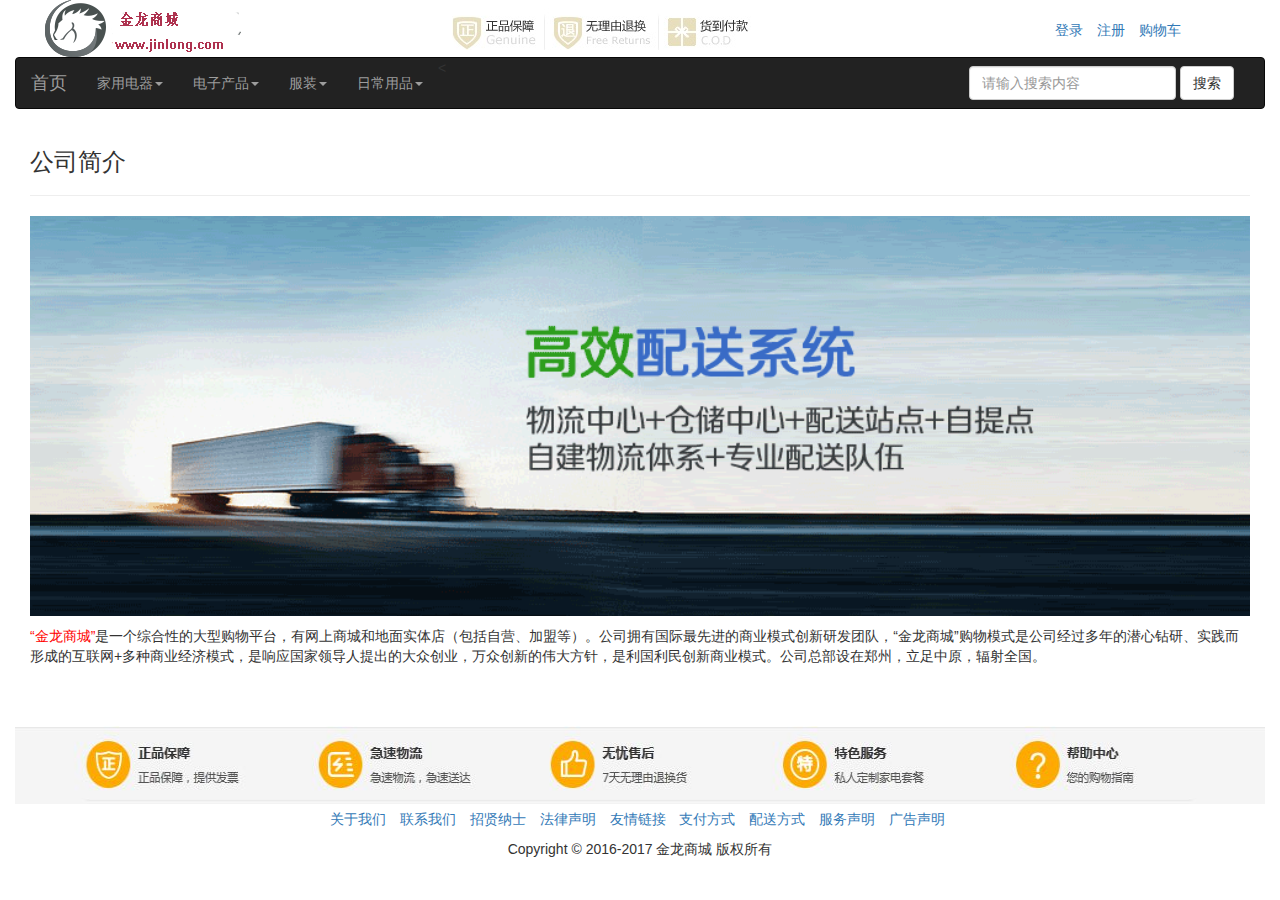
<file: store_0/WebRoot/info.html>
<!DOCTYPE html>
<html>

	<head>
		<meta charset="utf-8" />
		<meta name="viewport" content="width=device-width, initial-scale=1">
		<title>关于我们</title>
		<link rel="stylesheet" href="css/bootstrap.min.css" type="text/css" />
		<script src="js/jquery-1.11.3.min.js" type="text/javascript"></script>
		<script src="js/bootstrap.min.js" type="text/javascript"></script>
	</head>

	<body>
		<div class="container-fluid">
			<div class="container-fluid">
				<div class="col-md-4">
					<img src="img/logo2.gif" />
				</div>
				<div class="col-md-5">
					<img src="img/header.png" />
				</div>
				<div class="col-md-3" style="padding-top:20px;padding-left: 110px;">
					<ol class="list-inline">
						<li>
							<a href="login.htm">登录</a>
						</li>
						<li>
							<a href="register.htm">注册</a>
						</li>
						<li>
							<a href="cart.htm">购物车</a>
						</li>
					</ol>
				</div>
			</div>
			<div class="container-fluid">
				<div class="row">
					<nav class="navbar navbar-inverse">
						<div class="container-fluid">
							<!-- Brand and toggle get grouped for better mobile display -->
							<div class="navbar-header">
								<button type="button" class="navbar-toggle collapsed" data-toggle="collapse" data-target="#bs-example-navbar-collapse-1" aria-expanded="false">
							<span class="sr-only">Toggle navigation</span>
							<span class="icon-bar"></span>
							<span class="icon-bar"></span>
							<span class="icon-bar"></span>
						  </button>
								<a class="navbar-brand" href="index.html">首页</a>
							</div>

							<!-- Collect the nav links, forms, and other content for toggling -->
							<div class="collapse navbar-collapse" id="bs-example-navbar-collapse-1">
								<ul class="nav navbar-nav">
									<<li class="dropdown">
										<a href="#" class="dropdown-toggle " data-toggle="dropdown" role="button" aria-haspopup="true" aria-expanded="false">家用电器<span class="caret"></span></a>
										<ul class="dropdown-menu">
											<li>
												<a href="product_list.html">热水器</a>
											</li>
											<li>
												<a href="product_list.html">洗衣机</a>
											</li>
										</ul>
										</li>
										<li class="dropdown">
											<a href="#" class="dropdown-toggle " data-toggle="dropdown" role="button" aria-haspopup="true" aria-expanded="false">电子产品<span class="caret"></span></a>
											<ul class="dropdown-menu">
												<li>
													<a href="product_list.html">手机</a>
												</li>
												<li>
													<a href="product_list.html">电视</a>
												</li>
												<li>
													<a href="product_list.html">电脑</a>
												</li>
											</ul>
										</li>
										<li class="dropdown">
											<a href="#" class="dropdown-toggle " data-toggle="dropdown" role="button" aria-haspopup="true" aria-expanded="false">服装<span class="caret"></span></a>
											<ul class="dropdown-menu">
												<li>
													<a href="product_list.html">上衣</a>
												</li>
												<li>
													<a href="product_list.html">裤子</a>
												</li>
												<li>
													<a href="product_list.html">鞋</a>
												</li>
											</ul>
										</li>
										<li class="dropdown">
											<a href="#" class="dropdown-toggle " data-toggle="dropdown" role="button" aria-haspopup="true" aria-expanded="false">日常用品<span class="caret"></span></a>
											<ul class="dropdown-menu">
												<li>
													<a href="product_list.html">水杯</a>
												</li>
												<li>
													<a href="product_list.html">牙膏</a>
												</li>
											</ul>
								</ul>
								<form class="navbar-form navbar-right">
									<div class="form-group">
										<input type="text" class="form-control" placeholder="请输入搜索内容">
									</div>
									<button type="submit" class="btn btn-default">搜索</button>
								</form>
							</div>
							<!-- /.navbar-collapse -->
						</div>
						<!-- /.container-fluid -->
					</nav>
				</div>
			</div>

			<div class="container-fluid">
				<div class="main_con">
					<h3>公司简介</h3>
					<hr/>
					<div>
						<p>
							<img width="100%" src="img/1.png" />
						</p>
						<p>
							<font color="red">“金龙商城”</font>是一个综合性的大型购物平台，有网上商城和地面实体店（包括自营、加盟等）。公司拥有国际最先进的商业模式创新研发团队，“金龙商城”购物模式是公司经过多年的潜心钻研、实践而形成的互联网+多种商业经济模式，是响应国家领导人提出的大众创业，万众创新的伟大方针，是利国利民创新商业模式。公司总部设在郑州，立足中原，辐射全国。
						</p>

					</div>
				</div>
			</div>

		</div>
		<div class="container-fluid">
			<div style="margin-top:50px;">
				<img src="img/footer.jpg" width="100%" height="78" alt="我们的优势" title="我们的优势" />
			</div>

			<div style="text-align: center;margin-top: 5px;">
				<ul class="list-inline">
					<li>
						<a href="info.html">关于我们</a>
					</li>
					<li>
						<a>联系我们</a>
					</li>
					<li>
						<a>招贤纳士</a>
					</li>
					<li>
						<a>法律声明</a>
					</li>
					<li>
						<a>友情链接</a>
					</li>
					<li>
						<a>支付方式</a>
					</li>
					<li>
						<a>配送方式</a>
					</li>
					<li>
						<a>服务声明</a>
					</li>
					<li>
						<a>广告声明</a>
					</li>
				</ul>
			</div>
			<div style="text-align: center;margin-top: 5px;margin-bottom:20px;">
				Copyright &copy; 2016-2017 金龙商城 版权所有
			</div>
		</div>
		</div>

	</body>

</html>
</file>
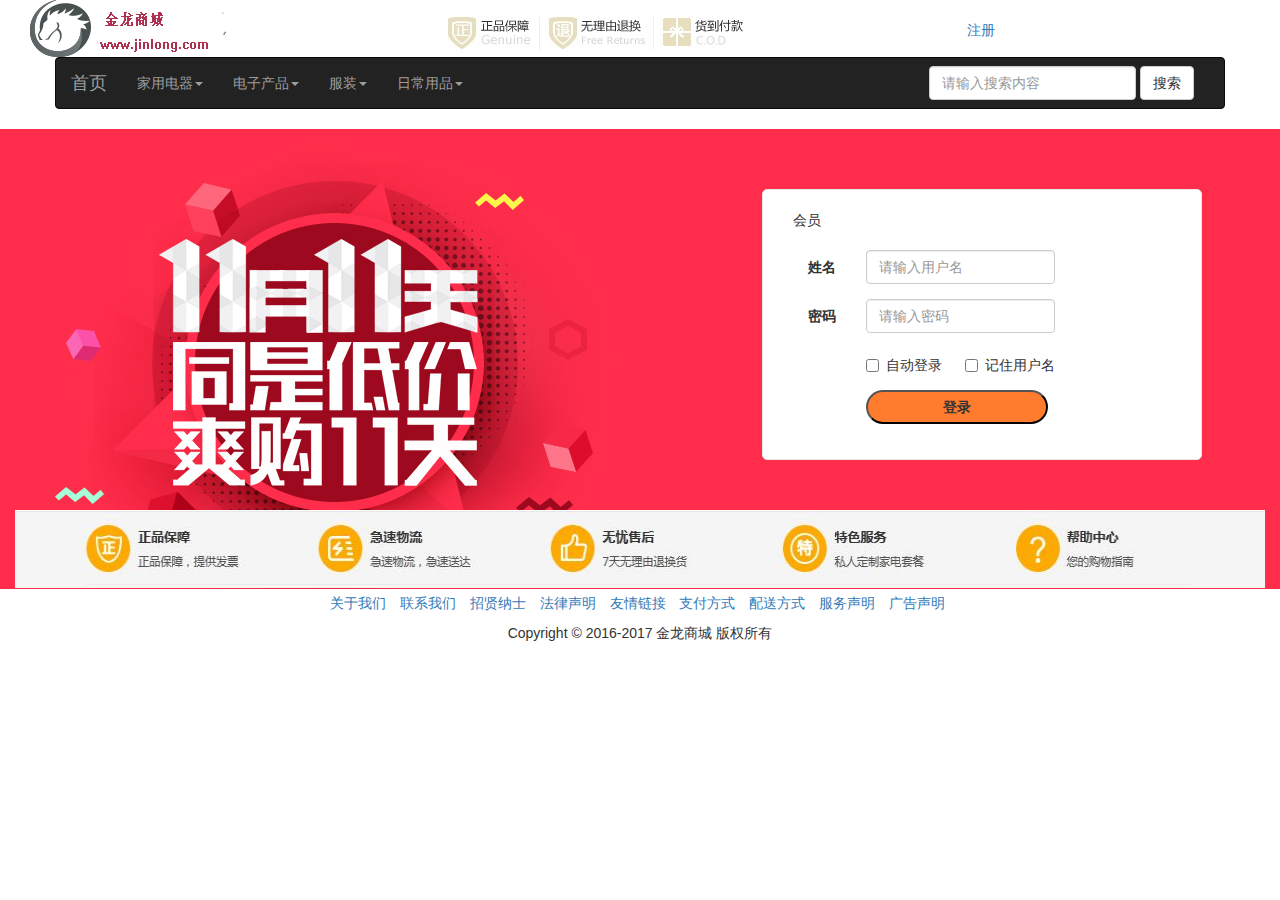
<file: store_0/WebRoot/login.html>
<!doctype html>
<html>
<head>
		<meta charset="utf-8" />
		<meta name="viewport" content="width=device-width, initial-scale=1">
		<title>会员登录</title>
		<link rel="stylesheet" href="css/bootstrap.min.css" type="text/css" />
		<link rel="style"src/main/webapp/login.htm"sheet" href="css/style.css" type="text/css"/>
		<script src="js/jquery-1.11.3.min.js" type="text/javascript"></script>
		<script src="js/bootstrap.min.js" type="text/javascript"></script>
        <script src="js/jquery.min.js" type="text/javascript"></script>
	    <script type="text/javascript" src="js/basevalue.js"></script>   
	    <script type="text/javascript" src="js/cookie_util.js"></script>    
	    <script type="text/javascript" src="js/login.js"></script>       
	        <style>
	           #login{
	           background-color: rgba(255, 94, 0, 0.82);
	           width: 182px;
	           height: 34px;
	           border-radius: 39px;
	           font-weight: bold;
	          }
	        </style>
</head>
<body>
			<div class="container-fluid">
				<div class="col-md-4">
					<img src="img/logo2.gif" />
				</div>
				<div class="col-md-5">
					<img src="img/header.png" />
				</div>
				<div class="col-md-3" style="padding-top:20px">
					<ol class="list-inline">
						<li><a href="register.html">注册</a></li>
					</ol>
				</div>
			</div>

	<div class="container">
				<div class="row">
					<nav class="navbar navbar-inverse">
					  <div class="container-fluid">
						<!-- Brand and toggle get grouped for better mobile display -->
						<div class="navbar-header">
						  <button type="button" class="navbar-toggle collapsed" data-toggle="collapse" data-target="#bs-example-navbar-collapse-1" aria-expanded="false">
							<span class="sr-only">Toggle navigation</span>
							<span class="icon-bar"></span>
							<span class="icon-bar"></span>
							<span class="icon-bar"></span>
						  </button>
						  <a class="navbar-brand" href="index.html">首页</a>
						</div>

						<!-- Collect the nav links, forms, and other content for toggling -->
						<div class="collapse navbar-collapse" id="bs-example-navbar-collapse-1">
						  <ul class="nav navbar-nav">
							<li class="dropdown">
									  <a href="#" class="dropdown-toggle " data-toggle="dropdown" role="button" aria-haspopup="true" aria-expanded="false">家用电器<span class="caret"></span></a>
					  		  <ul class="dropdown-menu">
								<li><a href="product_list.jsp">热水器</a></li>
								  <li><a href="product_list.jsp">洗衣机</a></li>
							  </ul>
							</li>
							<li class="dropdown">
									  <a href="#" class="dropdown-toggle " data-toggle="dropdown" role="button" aria-haspopup="true" aria-expanded="false">电子产品<span class="caret"></span></a>
					  		  <ul class="dropdown-menu">
								<li><a href="product_list.jsp">手机</a></li>
								<li><a href="product_list.jsp">电视</a></li>
								<li><a href="product_list.jsp">电脑</a></li>
							  </ul>
							</li>
							<li class="dropdown">
									  <a href="#" class="dropdown-toggle " data-toggle="dropdown" role="button" aria-haspopup="true" aria-expanded="false">服装<span class="caret"></span></a>
					  		  <ul class="dropdown-menu">
								<li><a href="product_list.jsp">上衣</a></li>
								<li><a href="product_list.jsp">裤子</a></li>
								<li><a href="product_list.jsp">鞋</a></li>
							  </ul>
							</li>
							<li class="dropdown">
									  <a href="#" class="dropdown-toggle " data-toggle="dropdown" role="button" aria-haspopup="true" aria-expanded="false">日常用品<span class="caret"></span></a>
					  		  <ul class="dropdown-menu">
								<li><a href="product_list.jsp">水杯</a></li>
								<li><a href="product_list.jsp">牙膏</a></li>
							  </ul>
						  </ul>
						  <form class="navbar-form navbar-right">
							<div class="form-group">
							  <input type="text" class="form-control" placeholder="请输入搜索内容">
							</div>
							<button type="submit" class="btn btn-default">搜索</button>
						  </form>
						</div><!-- /.navbar-collapse -->
					  </div><!-- /.container-fluid -->
					</nav>
				</div>
			</div>

	
	
	
	
	
	
<div class="container"  style="width:100%;height:460px;background:#FF2C4C url('images/loginbg.jpg') no-repeat;">
<div class="row"> 
	<div class="col-md-7">
		<!--<img src="./image/login.jpg" width="500" height="330" alt="会员登录" title="会员登录">-->
	</div>
	
	<div class="col-md-5">
				<div style="width:440px;border:1px solid #E7E7E7;padding:20px 0 20px 30px;border-radius:5px;margin-top:60px;background:#fff;">
				<font>会员</font>
				<div>&nbsp;</div>
<div class="form-horizontal" >
  
 <div class="form-group">
    <label for="username" class="col-sm-2 control-label">姓名</label>
    <div class="col-sm-6">
      <input type="text" class="form-control" id="username" placeholder="请输入用户名">
    </div><span id="user_span"></span>
 </div>
  
   <div class="form-group">
    <label for="password" class="col-sm-2 control-label">密码</label>
    <div class="col-sm-6">
      <input type="password" class="form-control" id="password" placeholder="请输入密码">
  </div><span id="password_span"></span> 
  </div>
   
   <div class="form-group">
    <div class="col-sm-offset-2 col-sm-10">
      <div class="checkbox">
        <label>
          <input type="checkbox"> 自动登录
        </label>&nbsp;&nbsp;&nbsp;&nbsp;&nbsp;
        <label>
          <input type="checkbox"> 记住用户名
        </label>
      </div>
    </div>
  </div>
  <div class="form-group">
    <div class="col-sm-offset-2 col-sm-10">
    <input type="submit" id="login" value="登录" >
    </div>
  </div>
</form>
</div>			
	</div>
</div>
</div>	

	<div style="margin-top:50px;">
			<img src="./img/footer.jpg" width="100%" height="78" alt="我们的优势" title="我们的优势" />
		</div>

		<div style="text-align: center;margin-top: 5px;">
			<ul class="list-inline">
				<li><a href="info.html">关于我们</a></li>
				<li><a>联系我们</a></li>
				<li><a>招贤纳士</a></li>
				<li><a>法律声明</a></li>
				<li><a>友情链接</a></li>
				<li><a target="_blank">支付方式</a></li>
				<li><a target="_blank">配送方式</a></li>
				<li><a>服务声明</a></li>
				<li><a>广告声明</a></li>
			</ul>
		</div>
		<div style="text-align: center;margin-top: 5px;margin-bottom:20px;">
			Copyright &copy; 2016-2017 金龙商城 版权所有
		</div>
</body></html>
</file>
<file: store_0/WebRoot/css/style.css>
/*�����Զ�����ʽ��css�ļ�*/
body {
	margin-top: 20px;
	margin: 0 auto;
	width: 100%;
}

.carousel-inner .item img {
	width: 100%;
	height: 300px;
}

.clear{
	clear:both;
}

.top{
	width:1210px;
	margin:20px auto;
	overflow:hidden;
}

.top div{
	
}

.search{
	background-color: #FCFDEF;
	padding:10px 200px 10px 0px;
}

.content{
	width:1210px;
	margin:0 auto;
}

.news{
	border:1px solid #E7E7E7;
	height:auto;
	height:300px;
}

.mynav{
	width:1210px;
	margin:0 auto;
}

.myrow .col-md-10 div{
	border-bottom:1px solid #E7E7E7;
	border-left:1px solid #E7E7E7;
	padding:0px;
}

.row p{margin:0;}

.myrow .yes-right-border{
	border-right:1px solid #E7E7E7;
}
.myrow .no-left-border{
	border-left:0px;
}
</file>
